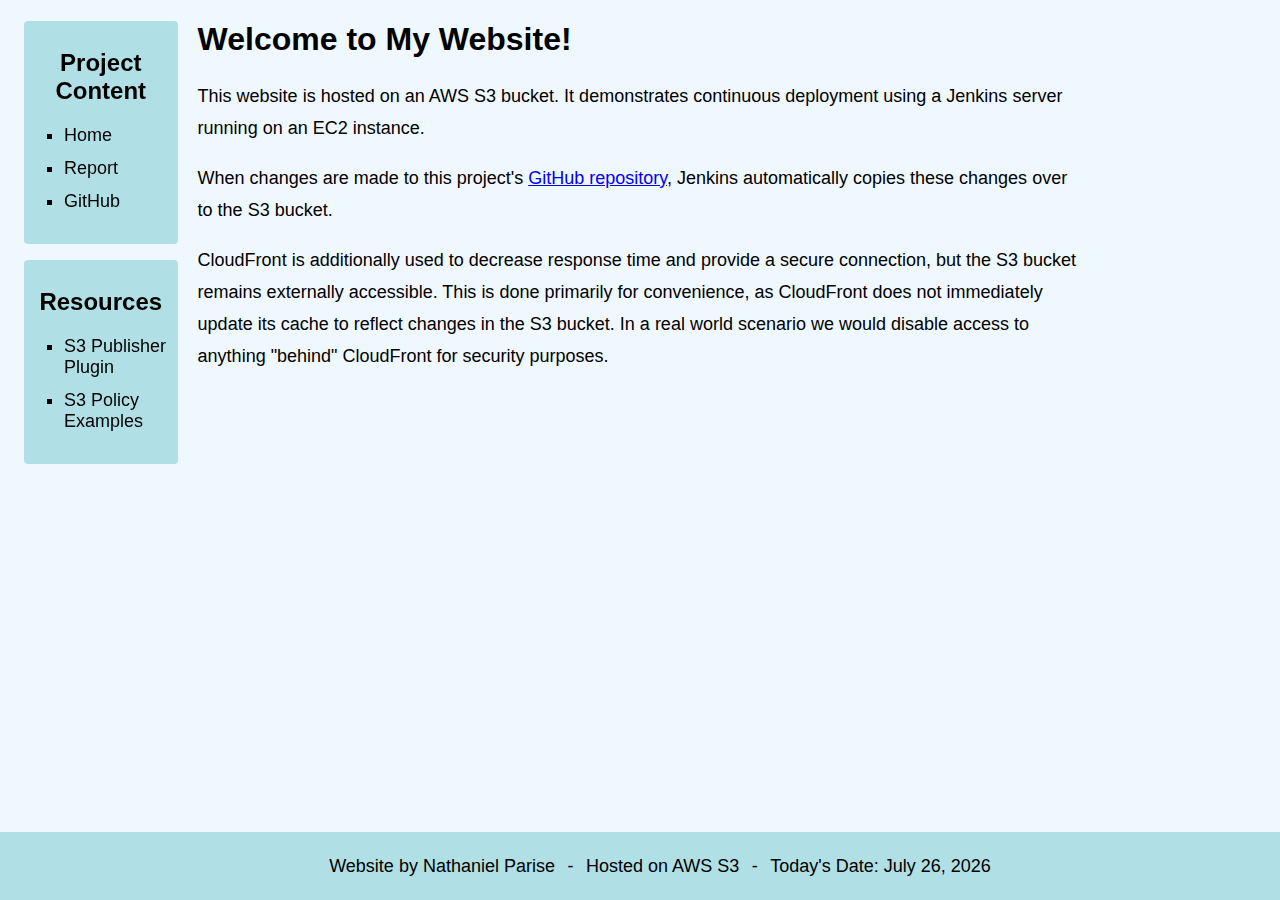
<file: index.html>
<!DOCTYPE html>
<html>
    <head>

        <title>Nathaniel's Website</title>
        <link rel="stylesheet" href="styles/style.css">

    </head>
    <body>

        <div id="sidebar">
            <nav class="navContent">
                <h2 class="center">Project Content</h3>
                <ul>
                    <li><a href="index.html">Home</a></li>
                    <li><a href="doc/index.html">Report</a></li>
                    <li><a href="https://github.com/Naparise/Static-CI-Website" target="_blank">GitHub</a></li>
                </ul>
            </nav>
    
            <nav class="navContent">
                <h2 class="center">Resources</h3>
                <ul>
                    <li><a href="https://plugins.jenkins.io/s3/" target="_blank">S3 Publisher Plugin</a></li>
                    <li><a href="https://docs.aws.amazon.com/AmazonS3/latest/userguide/example-bucket-policies.html" target="_blank">S3 Policy Examples</a></li>
                </ul>
            </nav>
        </div>

        <main id="mainContent">

            <h1>Welcome to My Website!</h1>

            <p>
                This website is hosted on an AWS S3 bucket. It demonstrates continuous deployment using a Jenkins server running on an EC2 instance.
            </p>
            <p>
                When changes are made to this project's <a href="https://github.com/Naparise/Static-CI-Website", target="_blank">GitHub repository</a>, 
                Jenkins automatically copies these changes over to the S3 bucket.
            </p>
			<p>
				CloudFront is additionally used to decrease response time and provide a secure connection, but the S3 bucket remains externally accessible.
				This is done primarily for convenience, as CloudFront does not immediately update its cache to reflect changes in the S3 bucket.
				In a real world scenario we would disable access to anything "behind" CloudFront for security purposes.
			</p>
            
        </main>

        <footer id="footer">
            <ul>
                <li>
                    <p>Website by Nathaniel Parise</p>
                </li>
                <li>
                    -
                </li>
                <li>
                    <p>Hosted on AWS S3</p>
                </li>
                <li>
                    -
                </li>
                <li>
                    <p id="dateElement">Today's Date: </p>
                </li>
            </ul>
        </footer>

        <script src="js/main.js"></script>
    </body>
    
</html>
</file>
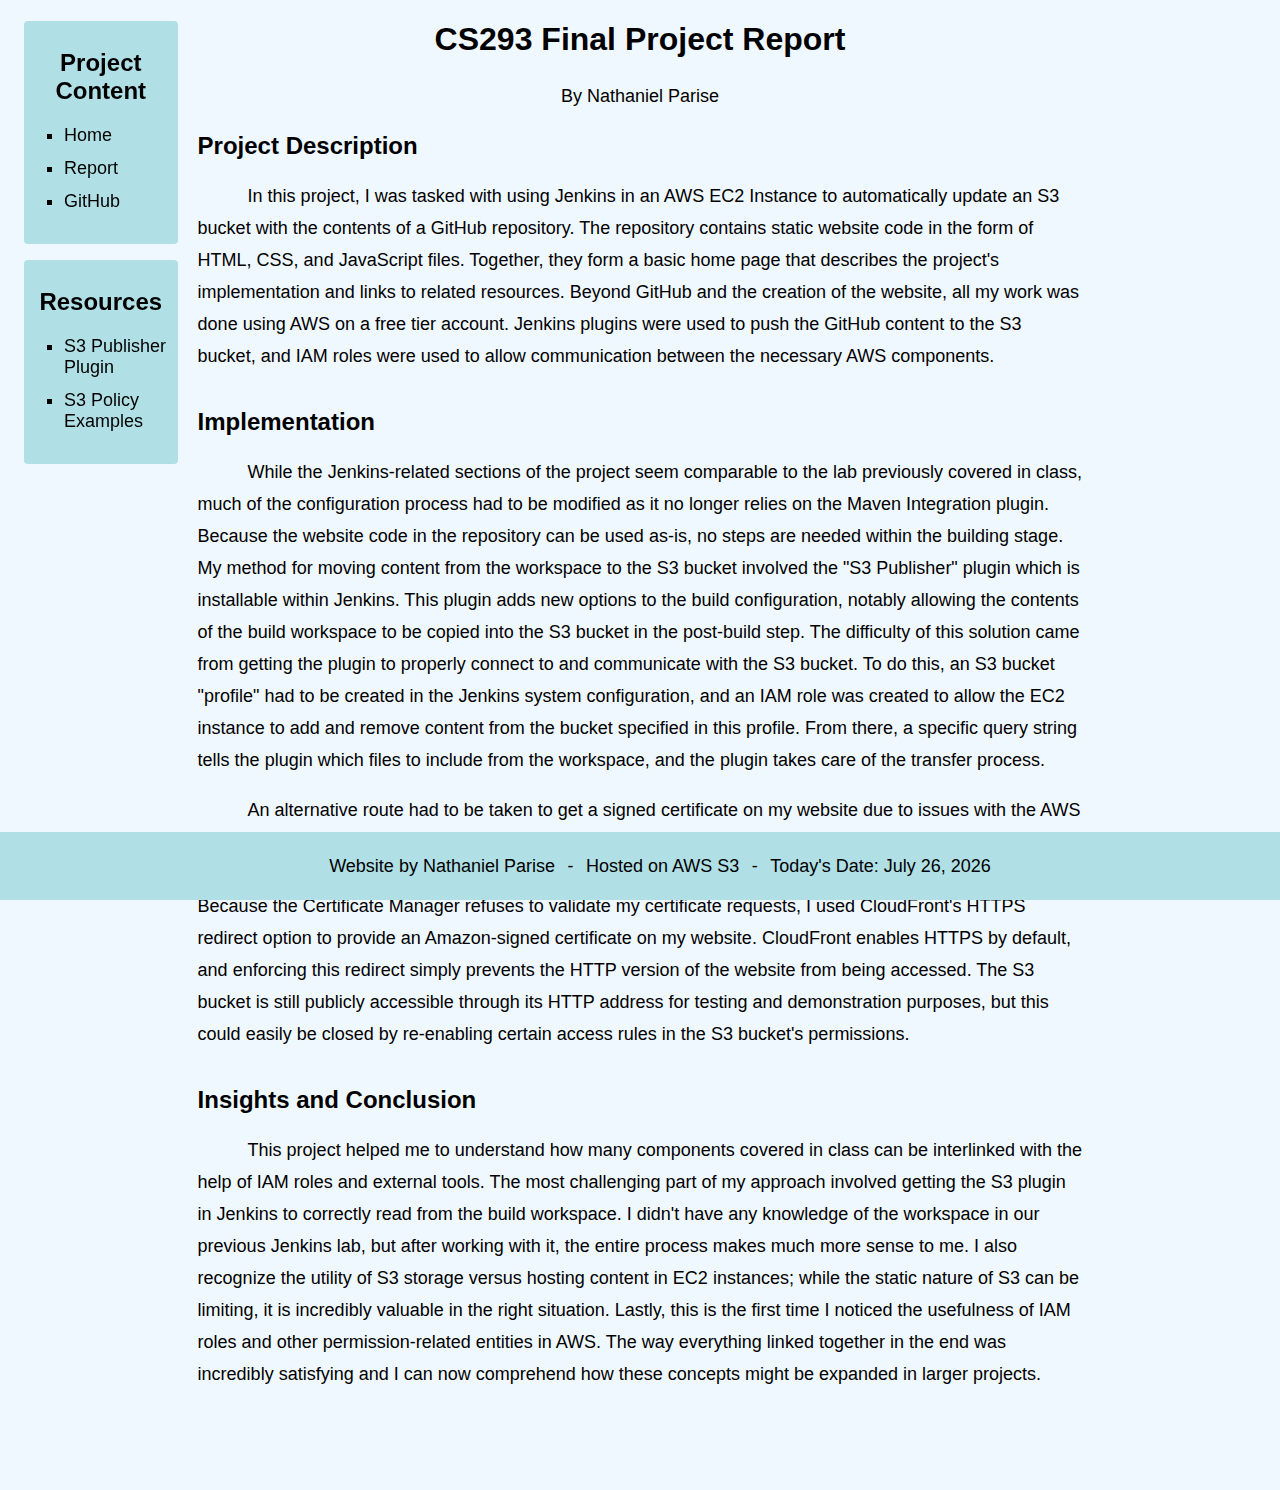
<file: doc/index.html>
<!DOCTYPE html>

<html>
    <head>

        <title>Final Project Report</title>
        <link rel="stylesheet" href="../styles/style.css">

    </head>
    <body>

        <div id="sidebar">
            <nav class="navContent">
                <h2 class="center">Project Content</h3>
                <ul>
                    <li><a href="../index.html">Home</a></li>
                    <li><a href="index.html">Report</a></li>
                    <li><a href="https://github.com/Naparise/Static-CI-Website" target="_blank">GitHub</a></li>
                </ul>
            </nav>

            <nav class="navContent">
                <h2 class="center">Resources</h3>
                <ul>
                    <li><a href="https://plugins.jenkins.io/s3/" target="_blank">S3 Publisher Plugin</a></li>
                    <li><a href="https://docs.aws.amazon.com/AmazonS3/latest/userguide/example-bucket-policies.html" target="_blank">S3 Policy Examples</a></li>
                </ul>
            </nav>
        </div>

        <main id="mainContent">

            <h1 class="center">CS293 Final Project Report</h1>
            <p class="center">By Nathaniel Parise</p>

            <section class="reportSection">
                <h2>Project Description</h3>
                <p class="indent">In this project, I was tasked with using Jenkins in an AWS EC2 Instance to automatically update an S3 bucket with the contents of a GitHub repository. The repository contains static website code in the form of HTML, CSS, and JavaScript files. Together, they form a basic home page that describes the project's implementation and links to related resources. Beyond GitHub and the creation of the website, all my work was done using AWS on a free tier account. Jenkins plugins were used to push the GitHub content to the S3 bucket, and IAM roles were used to allow communication between the necessary AWS components.</p>
            </section>

            <section class="reportSection">
                <h2>Implementation</h3>
                <p class="indent">While the Jenkins-related sections of the project seem comparable to the lab previously covered in class, much of the configuration process had to be modified as it no longer relies on the Maven Integration plugin. Because the website code in the repository can be used as-is, no steps are needed within the building stage. My method for moving content from the workspace to the S3 bucket involved the "S3 Publisher" plugin which is installable within Jenkins. This plugin adds new options to the build configuration, notably allowing the contents of the build workspace to be copied into the S3 bucket in the post-build step. The difficulty of this solution came from getting the plugin to properly connect to and communicate with the S3 bucket. To do this, an S3 bucket "profile" had to be created in the Jenkins system configuration, and an IAM role was created to allow the EC2 instance to add and remove content from the bucket specified in this profile. From there, a specific query string tells the plugin which files to include from the workspace, and the plugin takes care of the transfer process.</p>
                <p class="indent">An alternative route had to be taken to get a signed certificate on my website due to issues with the AWS Certificate Manager. Many demonstrations of the Certificate Manager involve validating DNS addresses through Route 53, but it does not seem to work with addresses directly to the S3 bucket or CloudFront origin. Because the Certificate Manager refuses to validate my certificate requests, I used CloudFront's HTTPS redirect option to provide an Amazon-signed certificate on my website. CloudFront enables HTTPS by default, and enforcing this redirect simply prevents the HTTP version of the website from being accessed. The S3 bucket is still publicly accessible through its HTTP address for testing and demonstration purposes, but this could easily be closed by re-enabling certain access rules in the S3 bucket's permissions.</p>
            </section>
            
            <section class="reportSection">
                <h2>Insights and Conclusion</h3>
                <p class="indent">This project helped me to understand how many components covered in class can be interlinked with the help of IAM roles and external tools. The most challenging part of my approach involved getting the S3 plugin in Jenkins to correctly read from the build workspace. I didn't have any knowledge of the workspace in our previous Jenkins lab, but after working with it, the entire process makes much more sense to me. I also recognize the utility of S3 storage versus hosting content in EC2 instances; while the static nature of S3 can be limiting, it is incredibly valuable in the right situation. Lastly, this is the first time I noticed the usefulness of IAM roles and other permission-related entities in AWS. The way everything linked together in the end was incredibly satisfying and I can now comprehend how these concepts might be expanded in larger projects.</p>
            </section>

        </main>
        
        <footer id="footer">
            <ul>
                <li>
                    <p>Website by Nathaniel Parise</p>
                </li>
                <li>
                    -
                </li>
                <li>
                    <p>Hosted on AWS S3</p>
                </li>
                <li>
                    -
                </li>
                <li>
                    <p id="dateElement">Today's Date: </p>
                </li>
            </ul>
        </footer>

        <script src="../js/main.js"></script>
    </body>
</html>
</file>
<file: styles/style.css>
body {

    background-color: aliceblue;
    font-family: Arial;
}

p {

    font-size: 18px;
	line-height: 32px;
}

li {

    font-size: 18px;
}

.center {
    text-align: center;
}

.indent {

    text-indent: 50px;
}

#mainContent {

    max-width: 70%;
    margin: 0px auto 100px auto;
}

#sidebar {

    position: fixed;
    
    
    margin-left: 16px;
    width: 12vw;
}

.navContent {
    
    border-radius: 4px;
    background-color: powderblue;

    padding-top: 8px;
    padding-bottom: 16px;
    margin-bottom: 16px;
}

.navContent ul {

    list-style: square;
}

.navContent li {

    margin: 12px 0px 12px 0px;    
}

.navContent a{

    color: inherit;
    text-decoration: none;
}

#footer {

    background-color: powderblue;

    position: fixed;
    bottom: 0;
    left: 0;
    right: 0;

    text-align: center;
}

#footer ul {

    margin: 0px;
}

#footer li {

    margin: 0px 4px 0px 4px;
    list-style: none;
    display: inline-block;
}

.reportSection {

    margin-bottom: 36px;
}
</file>
